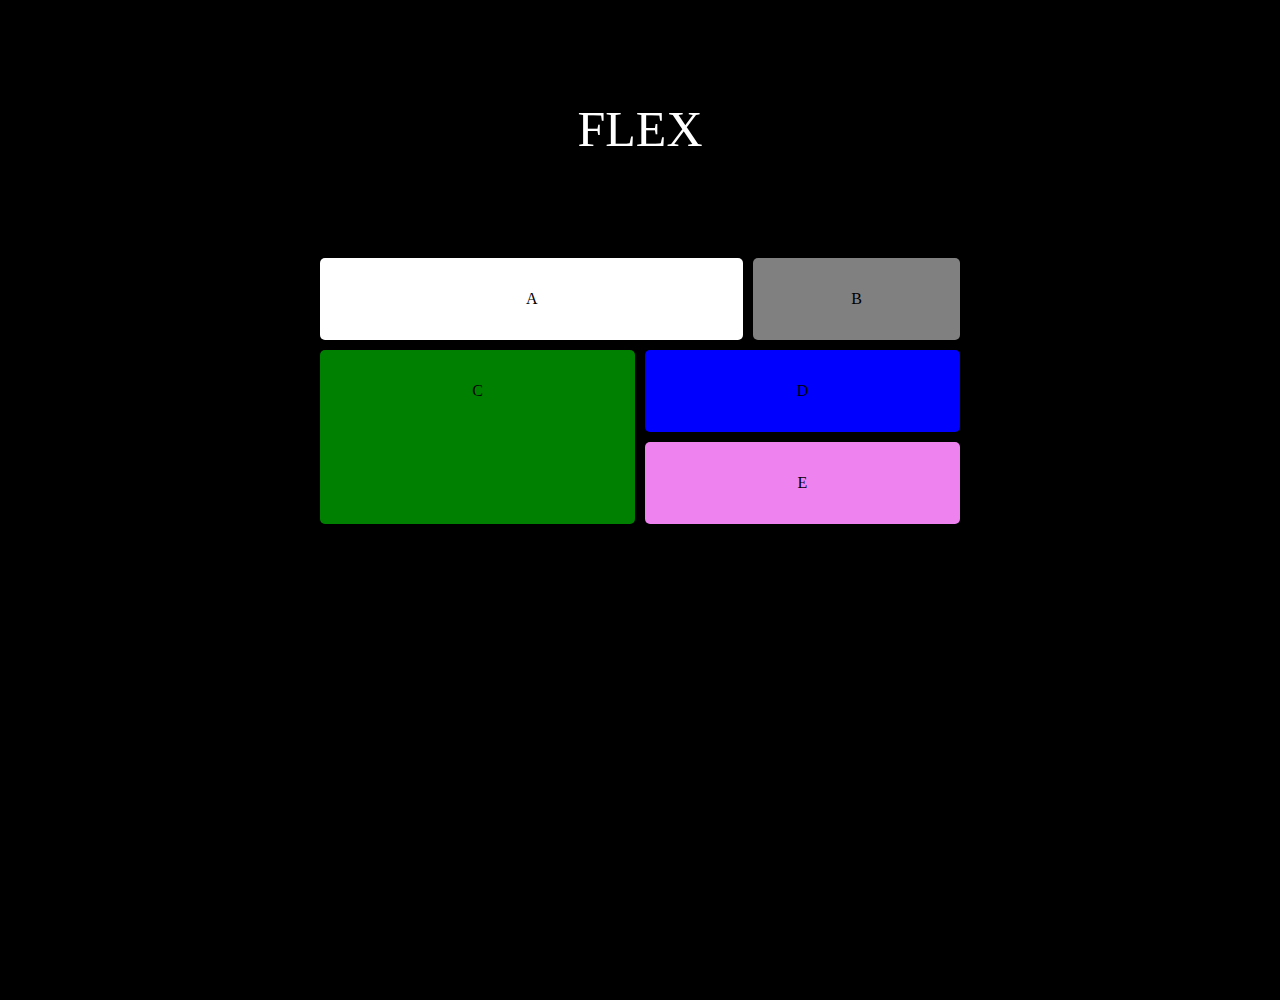
<file: grid.html>
<!DOCTYPE html>
<html lang="en">
<head>
    <meta charset="UTF-8">
    <meta http-equiv="X-UA-Compatible" content="IE=edge">
    <meta name="viewport" content="width=device-width, initial-scale=1.0">
    <title>GRID SYSTEM</title>
    <link rel="stylesheet" href="grid.css">
</head>
<body>
    <header>
        <div class="fl">
            <a href="index.html">FLEX</a>
        </div>
        
    </header>
    <main>
        <div class="item-a">A</div>
        <div class="item-b">B</div>
        <div class="item-c">C</div>
        <div class="item-d">D</div>
        <div class="item-e">E</div>
    </main>
</body>
</html>
</file>
<file: grid.css>
* {
    margin: 0px;
    padding: 0px;
  }

  body {
    background-color: black;
    min-height: 100vh;
  }

  .fl {
    text-align: center;
    width: auto;
    margin-top: 100px;
    margin-bottom: 100px;
  }

  a {
    text-decoration: none;
    color: white;
    font-size: 50px;
    
  }

  main {
      display: grid;
      grid-template-columns: repeat(6, 1fr);
      grid-template-areas: 
      'a a a a b b'
      'a a a a b b'
      'c c c d d d'
      'c c c e e e'
      ;
      gap: 10px;
    width: 50%;
    margin: auto;

  }

  main div {
      padding: 2em;
      text-align: center;
      border-radius: 5px;
  }

  .item-a {
      background-color: white;
      grid-area: a;
  }

  .item-b {
    background-color: grey;
    grid-area: b;
}

.item-c {
    background-color: green;
    grid-area: c;
}

.item-d {
    background-color: blue;
    grid-area: d;
}

.item-e {
    background-color: violet;
    grid-area: e;
}
</file>
